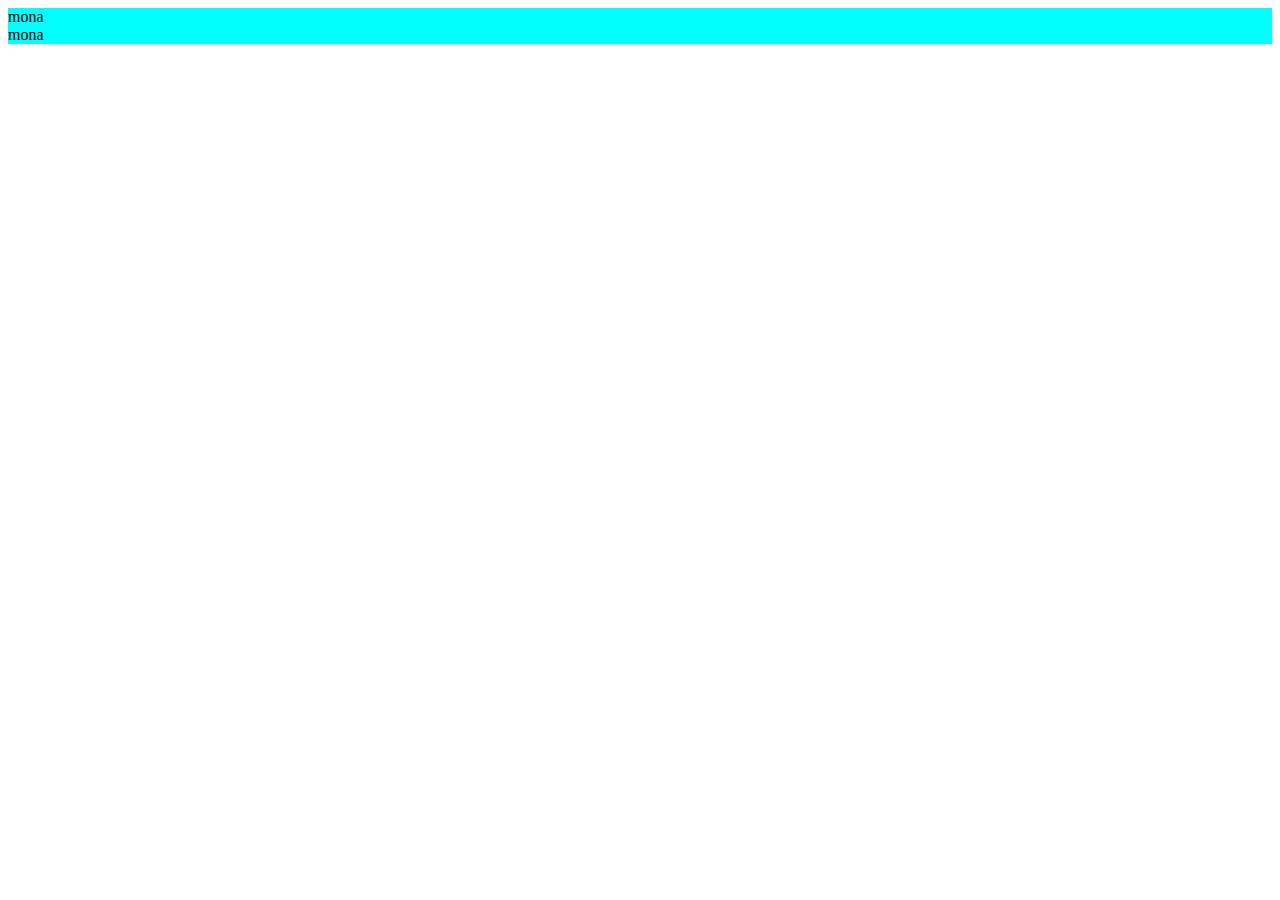
<file: index.html>
<!DOCTYPE html>
<html lang="en">
<head>
    <meta charset="UTF-8">
    <meta name="viewport" content="width=device-width, initial-scale=1.0">
    <title>Document</title>
   <!-- <style>
        #first{
            background-color: aqua;
            }

            .red {
                background-color: blue;
                 
            }
    </style>-->

    <link rel="stylesheet"href="style.css">
</head>
<body>
    <!--<div id="first">
        first
    </div>
    <div id="second">
        second
    </div>
    <div id="red">
        bg is red
    </div>
    <div id="red bg-blue border-purple">
        red bg-blue border-purple
    </div>


    <div cid="first" class="c1 c2 c2">
        =======
    </div>-->

    

    <div id="first">
        mona
    </div>
    <div class ="red" style="background-color:aqua">
        mona
    </div>
</body>
</html>
</file>
<file: style.css>
#first{
    background-color: aqua;
    }

    .red {
        background-color: blue;
         
    }
</file>
